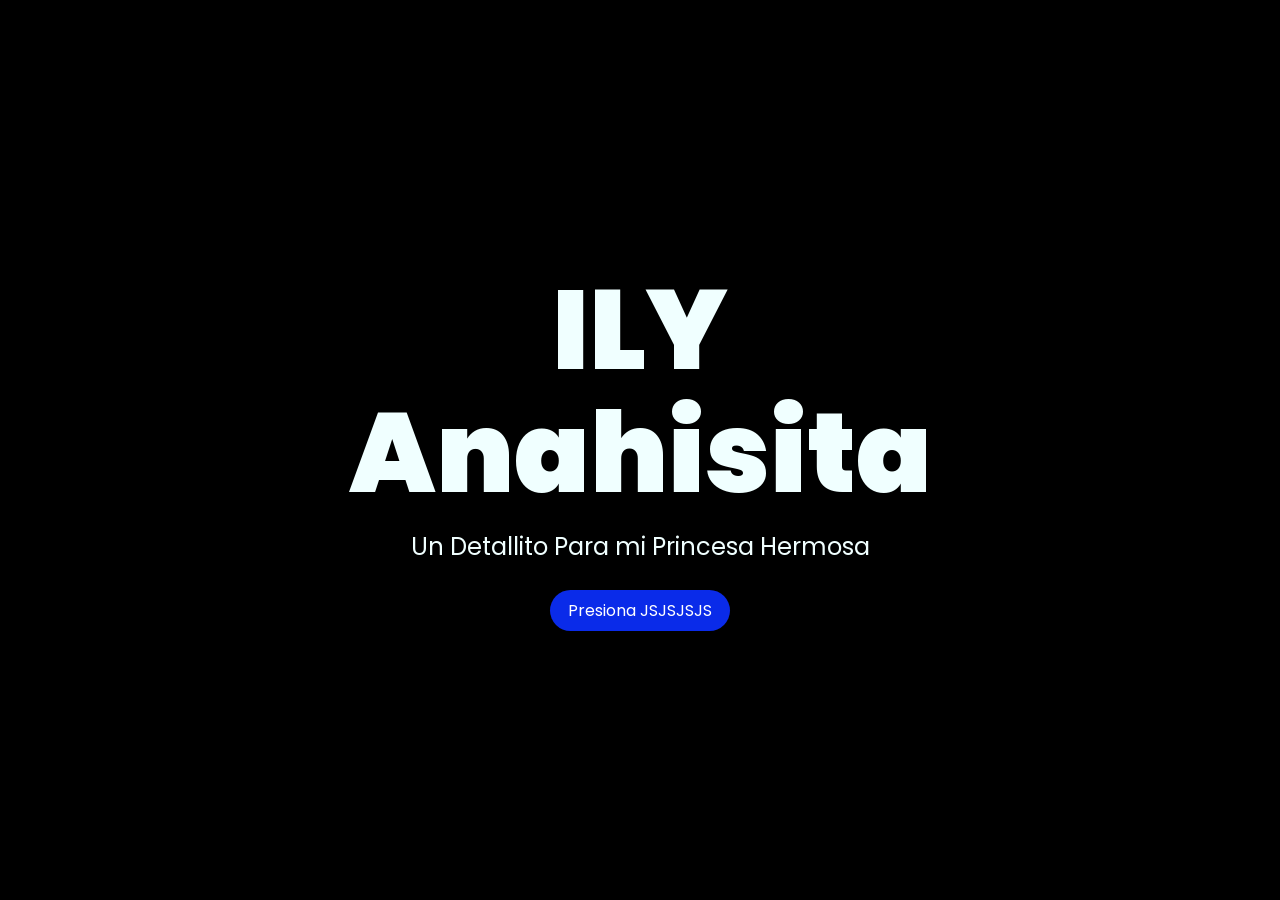
<file: index.html>
<!DOCTYPE html>
<html lang="es">

<head>
    <meta charset="UTF-8">
    <meta http-equiv="X-UA-Compatible" content="IE=edge">
    <meta name="viewport" content="width=device-width, initial-scale=1.0">
    <link rel="stylesheet" href="css/style.css">
    <link rel="icon" href="img/flowers.png" type="image/x-icon">
    <title>Un detalle</title>
</head>

<body>
    <div class="greetings">
        <div class="ily">
            <span>I</span>
            <span>L</span>
            <span>Y</span>
        </div>
        <div class="name">
            <span>A</span>
            <span>n</span>
            <span>a</span>
            <span>h</span>
            <span>i</span>
            <span>s</span>
            <span>i</span>
            <span>t</span>
            <span>a</span>
        </div>
    </div>
    <div class="description">
        <span>Un Detallito Para mi Princesa Hermosa</span>
    </div>
    <div class="button">
        <button class="botones">
            <a href="flower.html" style="color: #fff;">Presiona JSJSJSJS</a>
        </button>
    </div>

</body>

</html>
</file>
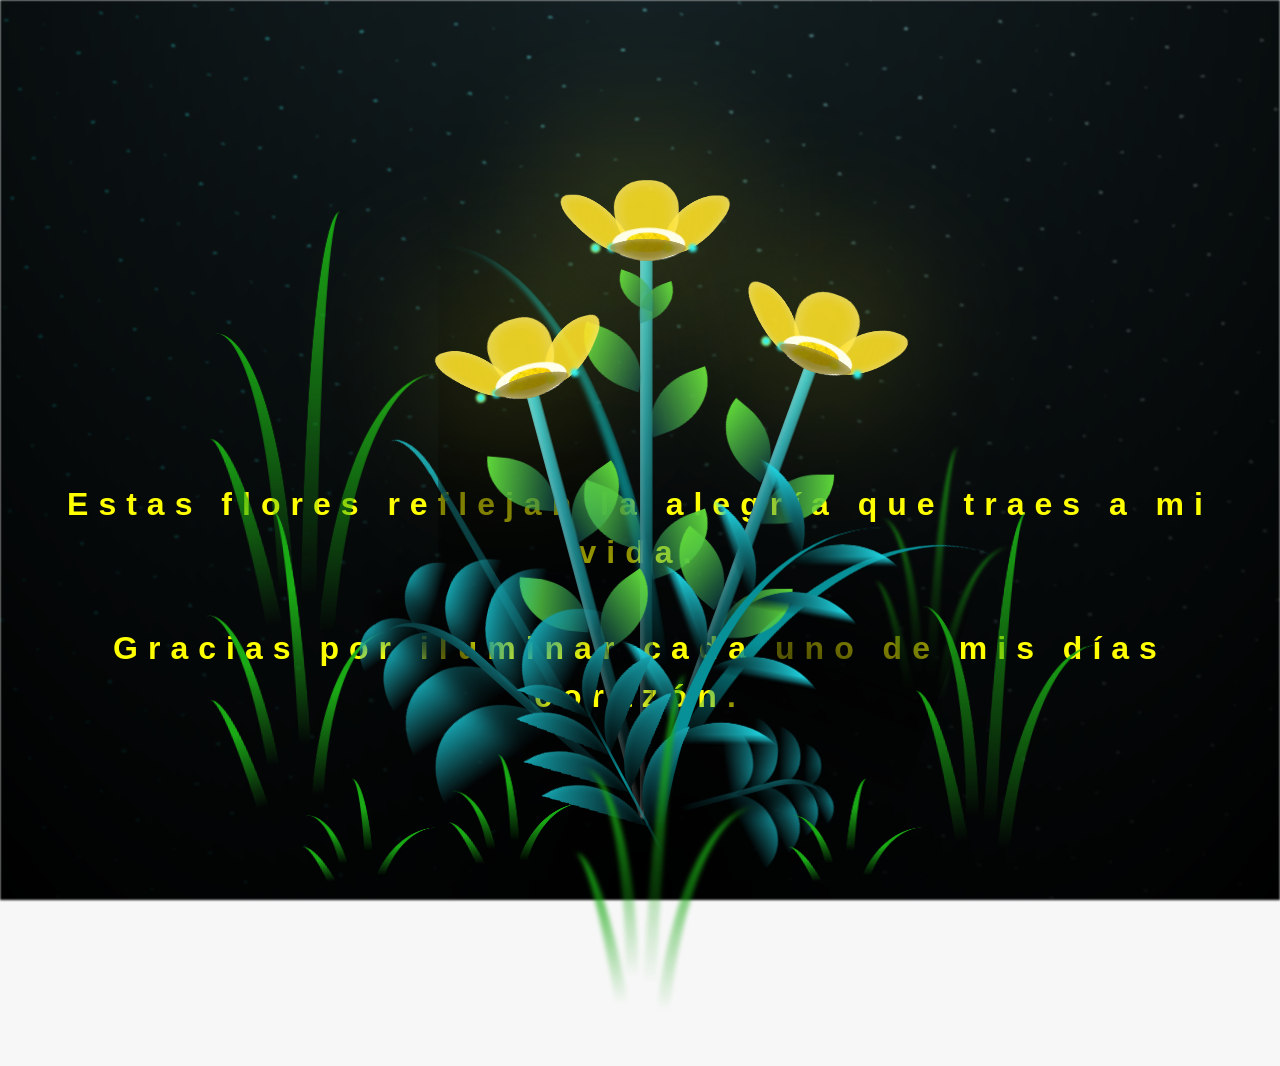
<file: flower.html>
<!DOCTYPE html>
<html lang="es">
  <head>
    <meta charset="UTF-8" />
    <meta http-equiv="X-UA-Compatible" content="IE=edge" />
    <meta name="viewport" content="width=device-width, initial-scale=1.0" />
    <link rel="stylesheet" href="css/main.css" />
    <link rel="icon" href="img/flowers.png" type="image/x-icon" />
    <title>Flower</title>
  </head>
  <body class="container">
    <audio src="sound/ChristianBasso&HaienQiu-Flowers.mp3" autoplay></audio>
    <div id="lyrics">
     
    </div>
    <h1 class="titulo">Estas flores reflejan la alegría que traes a mi vida. <br> <br>
      Gracias por iluminar cada uno de mis días corazón. </h1>
  
    <div class="night"></div>
    <div class="flowers">
      <div class="flower flower--1">
        <div class="flower__leafs flower__leafs--1">
          <div class="flower__leaf flower__leaf--1"></div>
          <div class="flower__leaf flower__leaf--2"></div>
          <div class="flower__leaf flower__leaf--3"></div>
          <div class="flower__leaf flower__leaf--4"></div>
          <div class="flower__white-circle"></div>

          <div class="flower__light flower__light--1"></div>
          <div class="flower__light flower__light--2"></div>
          <div class="flower__light flower__light--3"></div>
          <div class="flower__light flower__light--4"></div>
          <div class="flower__light flower__light--5"></div>
          <div class="flower__light flower__light--6"></div>
          <div class="flower__light flower__light--7"></div>
          <div class="flower__light flower__light--8"></div>
        </div>
        <div class="flower__line">
          <div class="flower__line__leaf flower__line__leaf--1"></div>
          <div class="flower__line__leaf flower__line__leaf--2"></div>
          <div class="flower__line__leaf flower__line__leaf--3"></div>
          <div class="flower__line__leaf flower__line__leaf--4"></div>
          <div class="flower__line__leaf flower__line__leaf--5"></div>
          <div class="flower__line__leaf flower__line__leaf--6"></div>
        </div>
      </div>

      <div class="flower flower--2">
        <div class="flower__leafs flower__leafs--2">
          <div class="flower__leaf flower__leaf--1"></div>
          <div class="flower__leaf flower__leaf--2"></div>
          <div class="flower__leaf flower__leaf--3"></div>
          <div class="flower__leaf flower__leaf--4"></div>
          <div class="flower__white-circle"></div>

          <div class="flower__light flower__light--1"></div>
          <div class="flower__light flower__light--2"></div>
          <div class="flower__light flower__light--3"></div>
          <div class="flower__light flower__light--4"></div>
          <div class="flower__light flower__light--5"></div>
          <div class="flower__light flower__light--6"></div>
          <div class="flower__light flower__light--7"></div>
          <div class="flower__light flower__light--8"></div>
        </div>
        <div class="flower__line">
          <div class="flower__line__leaf flower__line__leaf--1"></div>
          <div class="flower__line__leaf flower__line__leaf--2"></div>
          <div class="flower__line__leaf flower__line__leaf--3"></div>
          <div class="flower__line__leaf flower__line__leaf--4"></div>
        </div>
      </div>

      <div class="flower flower--3">
        <div class="flower__leafs flower__leafs--3">
          <div class="flower__leaf flower__leaf--1"></div>
          <div class="flower__leaf flower__leaf--2"></div>
          <div class="flower__leaf flower__leaf--3"></div>
          <div class="flower__leaf flower__leaf--4"></div>
          <div class="flower__white-circle"></div>

          <div class="flower__light flower__light--1"></div>
          <div class="flower__light flower__light--2"></div>
          <div class="flower__light flower__light--3"></div>
          <div class="flower__light flower__light--4"></div>
          <div class="flower__light flower__light--5"></div>
          <div class="flower__light flower__light--6"></div>
          <div class="flower__light flower__light--7"></div>
          <div class="flower__light flower__light--8"></div>
        </div>
        <div class="flower__line">
          <div class="flower__line__leaf flower__line__leaf--1"></div>
          <div class="flower__line__leaf flower__line__leaf--2"></div>
          <div class="flower__line__leaf flower__line__leaf--3"></div>
          <div class="flower__line__leaf flower__line__leaf--4"></div>
        </div>
      </div>

      <div class="grow-ans" style="--d: 1.2s">
        <div class="flower__g-long">
          <div class="flower__g-long__top"></div>
          <div class="flower__g-long__bottom"></div>
        </div>
      </div>

      <div class="growing-grass">
        <div class="flower__grass flower__grass--1">
          <div class="flower__grass--top"></div>
          <div class="flower__grass--bottom"></div>
          <div class="flower__grass__leaf flower__grass__leaf--1"></div>
          <div class="flower__grass__leaf flower__grass__leaf--2"></div>
          <div class="flower__grass__leaf flower__grass__leaf--3"></div>
          <div class="flower__grass__leaf flower__grass__leaf--4"></div>
          <div class="flower__grass__leaf flower__grass__leaf--5"></div>
          <div class="flower__grass__leaf flower__grass__leaf--6"></div>
          <div class="flower__grass__leaf flower__grass__leaf--7"></div>
          <div class="flower__grass__leaf flower__grass__leaf--8"></div>
          <div class="flower__grass__overlay"></div>
        </div>
      </div>

      <div class="growing-grass">
        <div class="flower__grass flower__grass--2">
          <div class="flower__grass--top"></div>
          <div class="flower__grass--bottom"></div>
          <div class="flower__grass__leaf flower__grass__leaf--1"></div>
          <div class="flower__grass__leaf flower__grass__leaf--2"></div>
          <div class="flower__grass__leaf flower__grass__leaf--3"></div>
          <div class="flower__grass__leaf flower__grass__leaf--4"></div>
          <div class="flower__grass__leaf flower__grass__leaf--5"></div>
          <div class="flower__grass__leaf flower__grass__leaf--6"></div>
          <div class="flower__grass__leaf flower__grass__leaf--7"></div>
          <div class="flower__grass__leaf flower__grass__leaf--8"></div>
          <div class="flower__grass__overlay"></div>
        </div>
      </div>

      <div class="grow-ans" style="--d: 2.4s">
        <div class="flower__g-right flower__g-right--1">
          <div class="leaf"></div>
        </div>
      </div>

      <div class="grow-ans" style="--d: 2.8s">
        <div class="flower__g-right flower__g-right--2">
          <div class="leaf"></div>
        </div>
      </div>

      <div class="grow-ans" style="--d: 2.8s">
        <div class="flower__g-front">
          <div
            class="flower__g-front__leaf-wrapper flower__g-front__leaf-wrapper--1"
          >
            <div class="flower__g-front__leaf"></div>
          </div>
          <div
            class="flower__g-front__leaf-wrapper flower__g-front__leaf-wrapper--2"
          >
            <div class="flower__g-front__leaf"></div>
          </div>
          <div
            class="flower__g-front__leaf-wrapper flower__g-front__leaf-wrapper--3"
          >
            <div class="flower__g-front__leaf"></div>
          </div>
          <div
            class="flower__g-front__leaf-wrapper flower__g-front__leaf-wrapper--4"
          >
            <div class="flower__g-front__leaf"></div>
          </div>
          <div
            class="flower__g-front__leaf-wrapper flower__g-front__leaf-wrapper--5"
          >
            <div class="flower__g-front__leaf"></div>
          </div>
          <div
            class="flower__g-front__leaf-wrapper flower__g-front__leaf-wrapper--6"
          >
            <div class="flower__g-front__leaf"></div>
          </div>
          <div
            class="flower__g-front__leaf-wrapper flower__g-front__leaf-wrapper--7"
          >
            <div class="flower__g-front__leaf"></div>
          </div>
          <div
            class="flower__g-front__leaf-wrapper flower__g-front__leaf-wrapper--8"
          >
            <div class="flower__g-front__leaf"></div>
          </div>
          <div class="flower__g-front__line"></div>
        </div>
      </div>

      <div class="grow-ans" style="--d: 3.2s">
        <div class="flower__g-fr">
          <div class="leaf"></div>
          <div class="flower__g-fr__leaf flower__g-fr__leaf--1"></div>
          <div class="flower__g-fr__leaf flower__g-fr__leaf--2"></div>
          <div class="flower__g-fr__leaf flower__g-fr__leaf--3"></div>
          <div class="flower__g-fr__leaf flower__g-fr__leaf--4"></div>
          <div class="flower__g-fr__leaf flower__g-fr__leaf--5"></div>
          <div class="flower__g-fr__leaf flower__g-fr__leaf--6"></div>
          <div class="flower__g-fr__leaf flower__g-fr__leaf--7"></div>
          <div class="flower__g-fr__leaf flower__g-fr__leaf--8"></div>
        </div>
      </div>

      <div class="long-g long-g--0">
        <div class="grow-ans" style="--d: 3s">
          <div class="leaf leaf--0"></div>
        </div>
        <div class="grow-ans" style="--d: 2.2s">
          <div class="leaf leaf--1"></div>
        </div>
        <div class="grow-ans" style="--d: 3.4s">
          <div class="leaf leaf--2"></div>
        </div>
        <div class="grow-ans" style="--d: 3.6s">
          <div class="leaf leaf--3"></div>
        </div>
      </div>

      <div class="long-g long-g--1">
        <div class="grow-ans" style="--d: 3.6s">
          <div class="leaf leaf--0"></div>
        </div>
        <div class="grow-ans" style="--d: 3.8s">
          <div class="leaf leaf--1"></div>
        </div>
        <div class="grow-ans" style="--d: 4s">
          <div class="leaf leaf--2"></div>
        </div>
        <div class="grow-ans" style="--d: 4.2s">
          <div class="leaf leaf--3"></div>
        </div>
      </div>

      <div class="long-g long-g--2">
        <div class="grow-ans" style="--d: 4s">
          <div class="leaf leaf--0"></div>
        </div>
        <div class="grow-ans" style="--d: 4.2s">
          <div class="leaf leaf--1"></div>
        </div>
        <div class="grow-ans" style="--d: 4.4s">
          <div class="leaf leaf--2"></div>
        </div>
        <div class="grow-ans" style="--d: 4.6s">
          <div class="leaf leaf--3"></div>
        </div>
      </div>

      <div class="long-g long-g--3">
        <div class="grow-ans" style="--d: 4s">
          <div class="leaf leaf--0"></div>
        </div>
        <div class="grow-ans" style="--d: 4.2s">
          <div class="leaf leaf--1"></div>
        </div>
        <div class="grow-ans" style="--d: 3s">
          <div class="leaf leaf--2"></div>
        </div>
        <div class="grow-ans" style="--d: 3.6s">
          <div class="leaf leaf--3"></div>
        </div>
      </div>

      <div class="long-g long-g--4">
        <div class="grow-ans" style="--d: 4s">
          <div class="leaf leaf--0"></div>
        </div>
        <div class="grow-ans" style="--d: 4.2s">
          <div class="leaf leaf--1"></div>
        </div>
        <div class="grow-ans" style="--d: 3s">
          <div class="leaf leaf--2"></div>
        </div>
        <div class="grow-ans" style="--d: 3.6s">
          <div class="leaf leaf--3"></div>
        </div>
      </div>

      <div class="long-g long-g--5">
        <div class="grow-ans" style="--d: 4s">
          <div class="leaf leaf--0"></div>
        </div>
        <div class="grow-ans" style="--d: 4.2s">
          <div class="leaf leaf--1"></div>
        </div>
        <div class="grow-ans" style="--d: 3s">
          <div class="leaf leaf--2"></div>
        </div>
        <div class="grow-ans" style="--d: 3.6s">
          <div class="leaf leaf--3"></div>
        </div>
      </div>

      <div class="long-g long-g--6">
        <div class="grow-ans" style="--d: 4.2s">
          <div class="leaf leaf--0"></div>
        </div>
        <div class="grow-ans" style="--d: 4.4s">
          <div class="leaf leaf--1"></div>
        </div>
        <div class="grow-ans" style="--d: 4.6s">
          <div class="leaf leaf--2"></div>
        </div>
        <div class="grow-ans" style="--d: 4.8s">
          <div class="leaf leaf--3"></div>
        </div>
      </div>

      <div class="long-g long-g--7">
        <div class="grow-ans" style="--d: 3s">
          <div class="leaf leaf--0"></div>
        </div>
        <div class="grow-ans" style="--d: 3.2s">
          <div class="leaf leaf--1"></div>
        </div>
        <div class="grow-ans" style="--d: 3.5s">
          <div class="leaf leaf--2"></div>
        </div>
        <div class="grow-ans" style="--d: 3.6s">
          <div class="leaf leaf--3"></div>
        </div>
      </div>
    </div>
    <script src="anim.js"></script>
    <script src="main.js"></script>
  </body>
</html>
</file>
<file: css/style.css>
@import url('https://fonts.googleapis.com/css2?family=Poppins:ital,wght@0,500;1,900&display=swap');

*{
    font-family: 'Poppins',cursive;
    margin: 0;
    padding: 0;
    box-sizing: border-box;
}

body{
    color: azure;
    width: 100%;
    min-height: 100vh;
    min-height: 100dvh;
    display: flex;
    flex-direction: column;
    align-items: center;
    justify-content: center;
    background-color: black;
    text-align: center;
    padding: 20px;
}

.botones{
    padding: 9px;
    border-radius: 80px;
    background-color: transparent;
    border: none;
}

.botones a{
    background-color: #0a2be9;
    padding: 9px 18px;
    border-radius: 80px;
    -webkit-border-radius: 80px;
    -moz-border-radius: 80px;
    -ms-border-radius: 80px;
    -o-border-radius: 80px;
}

.botones a:focus{
    background-color: rgb(50, 194, 194);
}

.greetings{
    font-size: 7rem;
    font-weight: 900;
    display: flex;
    flex-direction: column;
    align-items: center;
    line-height: 1.1;
    margin-bottom: 15px;
}

.greetings .ily,
.greetings .name {
    display: flex;
    justify-content: center;
}

.greetings span{
    animation: glow 2.5s ease-in-out infinite;
}

@keyframes glow{
    0%, 100%{
        color: #fff;
        text-shadow: 0 0 12px #39c6d6, 0 0 50px #39c6d6, 0 0 100px #39c6d6;
    }
    10%, 90%{
        color: #111;
        text-shadow: none;
    }
}


.greetings .ily span:nth-child(1){ animation-delay: 0s; }
.greetings .ily span:nth-child(2){ animation-delay: 0.2s; }
.greetings .ily span:nth-child(3){ animation-delay: 0.4s; }

.greetings .name span:nth-child(1){ animation-delay: 0.6s; }
.greetings .name span:nth-child(2){ animation-delay: 0.8s; }
.greetings .name span:nth-child(3){ animation-delay: 1.0s; }
.greetings .name span:nth-child(4){ animation-delay: 1.2s; }
.greetings .name span:nth-child(5){ animation-delay: 1.4s; }
.greetings .name span:nth-child(6){ animation-delay: 1.6s; }
.greetings .name span:nth-child(7){ animation-delay: 1.8s; }
.greetings .name span:nth-child(8){ animation-delay: 2.0s; }
.greetings .name span:nth-child(9){ animation-delay: 2.2s; }

.description{
    font-size: 1.5rem;
    margin-bottom: 25px;
    max-width: 90%;
}

.button a{
    text-decoration: none;
    font-size: 1rem;
    color: #fff;
}

@media screen and (max-width: 574px){
    .greetings{
        font-size: 3.8rem;
        font-weight: 800;
    }
    
    .description{
        font-size: 1.3rem;
        line-height: 1.4;
    }
    
    .button a{
        font-size: 1rem;
    }
}
</file>
<file: css/main.css>
*,
*::after,
*::before {
  padding: 0;
  margin: 0;
  box-sizing: border-box;
}

:root {
  --dark-color: #000;
}

body {
  display: flex;
  align-items: flex-end;
  justify-content: center;
  min-height: 100vh;
  background-color: var(--dark-color);
  overflow: hidden;
  perspective: 1000px;
}

#lyrics {
  font-size: 28px;
  font-family: "Franklin Gothic Medium", "Arial Narrow", Arial, sans-serif;
  color: white;
  position: absolute;
  margin-bottom: 20%;
  z-index: 1;
  font-weight: bold;
  letter-spacing: 4px;
}
@media only screen and (max-width: 600px) {
  /* Estilos específicos para dispositivos con un ancho máximo de 600px */
  #lyrics {
      font-size: 14px; /* Reduce el tamaño del texto para dispositivos más pequeños */
      margin-bottom: 530px;
      letter-spacing: 3px;
  }

}
.titulo {
  margin-bottom: 180px;
  font-family: "Arial Narrow", Arial, sans-serif;
  color: yellow;
  position: absolute;
  font-weight: bold;
  letter-spacing: 10px;
  opacity: 0;
  animation: fadeIn 3s ease-in-out forwards;
  text-align: center;
}
@keyframes fadeIn {
  from {
    opacity: 0;
  }
  to {
    opacity: 1;
  }
}

.night {
  z-index: -1;
  position: absolute;
  left: 50%;
  top: 0;
  transform: translateX(-50%);
  width: 100%;
  height: 100%;
  filter: blur(0.1vmin);
  background-image: radial-gradient(
      ellipse at top,
      transparent 0%,
      var(--dark-color)
    ),
    radial-gradient(
      ellipse at bottom,
      var(--dark-color),
      rgba(145, 233, 255, 0.2)
    ),
    repeating-linear-gradient(
      220deg,
      rgb(0, 0, 0) 0px,
      rgb(0, 0, 0) 19px,
      transparent 19px,
      transparent 22px
    ),
    repeating-linear-gradient(
      189deg,
      rgb(0, 0, 0) 0px,
      rgb(0, 0, 0) 19px,
      transparent 19px,
      transparent 22px
    ),
    repeating-linear-gradient(
      148deg,
      rgb(0, 0, 0) 0px,
      rgb(0, 0, 0) 19px,
      transparent 19px,
      transparent 22px
    ),
    linear-gradient(90deg, rgb(0, 255, 250), rgb(240, 240, 240));
}

.flowers {
  position: relative;
  transform: scale(0.9);
  /*margin-bottom: 100px;
  */
}

@media only screen and (max-width: 600px) {
  /* Estilos específicos para dispositivos con un ancho máximo de 600px */
.flowers {
      font-size: 14px;
      margin-bottom: 35%;
      letter-spacing: 3px;
      transform: scale(1.0);
}

}

.flower {
  position: absolute;
  bottom: 10vmin;
  transform-origin: bottom center;
  z-index: 10;
  --fl-speed: 0.8s;
}
.flower--1 {
  -webkit-animation: moving-flower-1 4s linear infinite;
  animation: moving-flower-1 4s linear infinite;
}
.flower--1 .flower__line {
  height: 70vmin;
  -webkit-animation-delay: 0.3s;
  animation-delay: 0.3s;
}
.flower--1 .flower__line__leaf--1 {
  -webkit-animation: blooming-leaf-right var(--fl-speed) 1.6s backwards;
  animation: blooming-leaf-right var(--fl-speed) 1.6s backwards;
}
.flower--1 .flower__line__leaf--2 {
  -webkit-animation: blooming-leaf-right var(--fl-speed) 1.4s backwards;
  animation: blooming-leaf-right var(--fl-speed) 1.4s backwards;
}
.flower--1 .flower__line__leaf--3 {
  -webkit-animation: blooming-leaf-left var(--fl-speed) 1.2s backwards;
  animation: blooming-leaf-left var(--fl-speed) 1.2s backwards;
}
.flower--1 .flower__line__leaf--4 {
  -webkit-animation: blooming-leaf-left var(--fl-speed) 1s backwards;
  animation: blooming-leaf-left var(--fl-speed) 1s backwards;
}
.flower--1 .flower__line__leaf--5 {
  -webkit-animation: blooming-leaf-right var(--fl-speed) 1.8s backwards;
  animation: blooming-leaf-right var(--fl-speed) 1.8s backwards;
}
.flower--1 .flower__line__leaf--6 {
  -webkit-animation: blooming-leaf-left var(--fl-speed) 2s backwards;
  animation: blooming-leaf-left var(--fl-speed) 2s backwards;
}
.flower--2 {
  left: 50%;
  transform: rotate(20deg);
  -webkit-animation: moving-flower-2 4s linear infinite;
  animation: moving-flower-2 4s linear infinite;
}
.flower--2 .flower__line {
  height: 60vmin;
  -webkit-animation-delay: 0.6s;
  animation-delay: 0.6s;
}
.flower--2 .flower__line__leaf--1 {
  -webkit-animation: blooming-leaf-right var(--fl-speed) 1.9s backwards;
  animation: blooming-leaf-right var(--fl-speed) 1.9s backwards;
}
.flower--2 .flower__line__leaf--2 {
  -webkit-animation: blooming-leaf-right var(--fl-speed) 1.7s backwards;
  animation: blooming-leaf-right var(--fl-speed) 1.7s backwards;
}
.flower--2 .flower__line__leaf--3 {
  -webkit-animation: blooming-leaf-left var(--fl-speed) 1.5s backwards;
  animation: blooming-leaf-left var(--fl-speed) 1.5s backwards;
}
.flower--2 .flower__line__leaf--4 {
  -webkit-animation: blooming-leaf-left var(--fl-speed) 1.3s backwards;
  animation: blooming-leaf-left var(--fl-speed) 1.3s backwards;
}
.flower--3 {
  left: 50%;
  transform: rotate(-15deg);
  -webkit-animation: moving-flower-3 4s linear infinite;
  animation: moving-flower-3 4s linear infinite;
}
.flower--3 .flower__line {
  -webkit-animation-delay: 0.9s;
  animation-delay: 0.9s;
}
.flower--3 .flower__line__leaf--1 {
  -webkit-animation: blooming-leaf-right var(--fl-speed) 2.5s backwards;
  animation: blooming-leaf-right var(--fl-speed) 2.5s backwards;
}
.flower--3 .flower__line__leaf--2 {
  -webkit-animation: blooming-leaf-right var(--fl-speed) 2.3s backwards;
  animation: blooming-leaf-right var(--fl-speed) 2.3s backwards;
}
.flower--3 .flower__line__leaf--3 {
  -webkit-animation: blooming-leaf-left var(--fl-speed) 2.1s backwards;
  animation: blooming-leaf-left var(--fl-speed) 2.1s backwards;
}
.flower--3 .flower__line__leaf--4 {
  -webkit-animation: blooming-leaf-left var(--fl-speed) 1.9s backwards;
  animation: blooming-leaf-left var(--fl-speed) 1.9s backwards;
}
.flower__leafs {
  position: relative;
  -webkit-animation: blooming-flower 2s backwards;
  animation: blooming-flower 2s backwards;
}
.flower__leafs--1 {
  -webkit-animation-delay: 1.1s;
  animation-delay: 1.1s;
}
.flower__leafs--2 {
  -webkit-animation-delay: 1.4s;
  animation-delay: 1.4s;
}
.flower__leafs--3 {
  -webkit-animation-delay: 1.7s;
  animation-delay: 1.7s;
}
.flower__leafs::after {
  content: "";
  position: absolute;
  left: 0;
  top: 0;
  transform: translate(-50%, -100%);
  width: 8vmin;
  height: 8vmin;
  background-color: #f9fd25;
  /* background-color: #fd2525; */
  filter: blur(10vmin);
}
.flower__leaf {
  position: absolute;
  bottom: 0;
  left: 50%;
  width: 8vmin;
  height: 11vmin;
  border-radius: 51% 49% 47% 53%/44% 45% 55% 69%;
  background-color: #253bfd;
  background-color: #fddd25;
  transform-origin: bottom center;
  opacity: 0.9;
  box-shadow: inset 0 0 2vmin rgba(255, 255, 255, 0.5);
}
.flower__leaf--1 {
  transform: translate(-10%, 1%) rotateY(40deg) rotateX(-50deg);
}
.flower__leaf--2 {
  transform: translate(-50%, -4%) rotateX(40deg);
}
.flower__leaf--3 {
  transform: translate(-90%, 0%) rotateY(45deg) rotateX(50deg);
}
.flower__leaf--4 {
  width: 8vmin;
  height: 8vmin;
  transform-origin: bottom left;
  border-radius: 4vmin 10vmin 4vmin 4vmin;
  transform: translate(0%, 18%) rotateX(70deg) rotate(-43deg);
  background-color: #7c6901;
  z-index: 1;
  opacity: 0.8;
}
.flower__white-circle {
  position: absolute;
  left: -3.5vmin;
  top: -3vmin;
  width: 9vmin;
  height: 4vmin;
  border-radius: 50%;
  background-color: #fff;
}
.flower__white-circle::after {
  content: "";
  position: absolute;
  left: 50%;
  top: 45%;
  transform: translate(-50%, -50%);
  width: 60%;
  height: 60%;
  border-radius: inherit;
  background-image: repeating-linear-gradient(
      135deg,
      rgba(0, 0, 0, 0.03) 0px,
      rgba(0, 0, 0, 0.03) 1px,
      transparent 1px,
      transparent 12px
    ),
    repeating-linear-gradient(
      45deg,
      rgba(0, 0, 0, 0.03) 0px,
      rgba(0, 0, 0, 0.03) 1px,
      transparent 1px,
      transparent 12px
    ),
    repeating-linear-gradient(
      67.5deg,
      rgba(0, 0, 0, 0.03) 0px,
      rgba(0, 0, 0, 0.03) 1px,
      transparent 1px,
      transparent 12px
    ),
    repeating-linear-gradient(
      135deg,
      rgba(0, 0, 0, 0.03) 0px,
      rgba(0, 0, 0, 0.03) 1px,
      transparent 1px,
      transparent 12px
    ),
    repeating-linear-gradient(
      45deg,
      rgba(0, 0, 0, 0.03) 0px,
      rgba(0, 0, 0, 0.03) 1px,
      transparent 1px,
      transparent 12px
    ),
    repeating-linear-gradient(
      112.5deg,
      rgba(0, 0, 0, 0.03) 0px,
      rgba(0, 0, 0, 0.03) 1px,
      transparent 1px,
      transparent 12px
    ),
    repeating-linear-gradient(
      112.5deg,
      rgba(0, 0, 0, 0.03) 0px,
      rgba(0, 0, 0, 0.03) 1px,
      transparent 1px,
      transparent 12px
    ),
    repeating-linear-gradient(
      45deg,
      rgba(0, 0, 0, 0.03) 0px,
      rgba(0, 0, 0, 0.03) 1px,
      transparent 1px,
      transparent 12px
    ),
    repeating-linear-gradient(
      22.5deg,
      rgba(0, 0, 0, 0.03) 0px,
      rgba(0, 0, 0, 0.03) 1px,
      transparent 1px,
      transparent 12px
    ),
    repeating-linear-gradient(
      45deg,
      rgba(0, 0, 0, 0.03) 0px,
      rgba(0, 0, 0, 0.03) 1px,
      transparent 1px,
      transparent 12px
    ),
    repeating-linear-gradient(
      22.5deg,
      rgba(0, 0, 0, 0.03) 0px,
      rgba(0, 0, 0, 0.03) 1px,
      transparent 1px,
      transparent 12px
    ),
    repeating-linear-gradient(
      135deg,
      rgba(0, 0, 0, 0.03) 0px,
      rgba(0, 0, 0, 0.03) 1px,
      transparent 1px,
      transparent 12px
    ),
    repeating-linear-gradient(
      157.5deg,
      rgba(0, 0, 0, 0.03) 0px,
      rgba(0, 0, 0, 0.03) 1px,
      transparent 1px,
      transparent 12px
    ),
    repeating-linear-gradient(
      67.5deg,
      rgba(0, 0, 0, 0.03) 0px,
      rgba(0, 0, 0, 0.03) 1px,
      transparent 1px,
      transparent 12px
    ),
    repeating-linear-gradient(
      67.5deg,
      rgba(0, 0, 0, 0.03) 0px,
      rgba(0, 0, 0, 0.03) 1px,
      transparent 1px,
      transparent 12px
    ),
    linear-gradient(90deg, rgb(255, 235, 18), rgb(255, 206, 0));
}
.flower__line {
  height: 55vmin;
  width: 1.5vmin;
  background-image: linear-gradient(
      to left,
      rgba(0, 0, 0, 0.2),
      transparent,
      rgba(255, 255, 255, 0.2)
    ),
    linear-gradient(to top, transparent 10%, #14757a, #39c6d6);
  box-shadow: inset 0 0 2px rgba(0, 0, 0, 0.5);
  -webkit-animation: grow-flower-tree 4s backwards;
  animation: grow-flower-tree 4s backwards;
}
.flower__line__leaf {
  --w: 7vmin;
  --h: calc(var(--w) + 2vmin);
  position: absolute;
  top: 20%;
  left: 90%;
  width: var(--w);
  height: var(--h);
  border-top-right-radius: var(--h);
  border-bottom-left-radius: var(--h);
  background-image: linear-gradient(to top, rgba(20, 117, 122, 0.4), #5ed639);
}
.flower__line__leaf--1 {
  transform: rotate(70deg) rotateY(30deg);
}
.flower__line__leaf--2 {
  top: 45%;
  transform: rotate(70deg) rotateY(30deg);
}
.flower__line__leaf--3,
.flower__line__leaf--4,
.flower__line__leaf--6 {
  border-top-right-radius: 0;
  border-bottom-left-radius: 0;
  border-top-left-radius: var(--h);
  border-bottom-right-radius: var(--h);
  left: -460%;
  top: 12%;
  transform: rotate(-70deg) rotateY(30deg);
}
.flower__line__leaf--4 {
  top: 40%;
}
.flower__line__leaf--5 {
  top: 0;
  transform-origin: left;
  transform: rotate(70deg) rotateY(30deg) scale(0.6);
}
.flower__line__leaf--6 {
  top: -2%;
  left: -450%;
  transform-origin: right;
  transform: rotate(-70deg) rotateY(30deg) scale(0.6);
}
.flower__light {
  position: absolute;
  bottom: 0vmin;
  width: 1vmin;
  height: 1vmin;
  background-color: rgb(255, 251, 0);
  border-radius: 50%;
  filter: blur(0.2vmin);
  -webkit-animation: light-ans 4s linear infinite backwards;
  animation: light-ans 4s linear infinite backwards;
}
.flower__light:nth-child(odd) {
  background-color: #23f0ff;
}
.flower__light--1 {
  left: -2vmin;
  -webkit-animation-delay: 1s;
  animation-delay: 1s;
}
.flower__light--2 {
  left: 3vmin;
  -webkit-animation-delay: 0.5s;
  animation-delay: 0.5s;
}
.flower__light--3 {
  left: -6vmin;
  -webkit-animation-delay: 0.3s;
  animation-delay: 0.3s;
}
.flower__light--4 {
  left: 6vmin;
  -webkit-animation-delay: 0.9s;
  animation-delay: 0.9s;
}
.flower__light--5 {
  left: -1vmin;
  -webkit-animation-delay: 1.5s;
  animation-delay: 1.5s;
}
.flower__light--6 {
  left: -4vmin;
  -webkit-animation-delay: 3s;
  animation-delay: 3s;
}
.flower__light--7 {
  left: 3vmin;
  -webkit-animation-delay: 2s;
  animation-delay: 2s;
}
.flower__light--8 {
  left: -6vmin;
  -webkit-animation-delay: 3.5s;
  animation-delay: 3.5s;
}
.flower__grass {
  --c: #159faa;
  --line-w: 1.5vmin;
  position: absolute;
  bottom: 12vmin;
  left: -7vmin;
  display: flex;
  flex-direction: column;
  align-items: flex-end;
  z-index: 20;
  transform-origin: bottom center;
  transform: rotate(-48deg) rotateY(40deg);
}
.flower__grass--1 {
  -webkit-animation: moving-grass 2s linear infinite;
  animation: moving-grass 2s linear infinite;
}
.flower__grass--2 {
  left: 2vmin;
  bottom: 10vmin;
  transform: scale(0.5) rotate(75deg) rotateX(10deg) rotateY(-200deg);
  opacity: 0.8;
  z-index: 0;
  -webkit-animation: moving-grass--2 1.5s linear infinite;
  animation: moving-grass--2 1.5s linear infinite;
}
.flower__grass--top {
  width: 7vmin;
  height: 10vmin;
  border-top-right-radius: 100%;
  border-right: var(--line-w) solid var(--c);
  transform-origin: bottom center;
  transform: rotate(-2deg);
}
.flower__grass--bottom {
  margin-top: -2px;
  width: var(--line-w);
  height: 25vmin;
  background-image: linear-gradient(to top, transparent, var(--c));
}
.flower__grass__leaf {
  --size: 10vmin;
  position: absolute;
  width: calc(var(--size) * 2.1);
  height: var(--size);
  border-top-left-radius: var(--size);
  border-top-right-radius: var(--size);
  background-image: linear-gradient(
    to top,
    transparent,
    transparent 30%,
    var(--c)
  );
  z-index: 100;
}
.flower__grass__leaf--1 {
  top: -6%;
  left: 30%;
  --size: 6vmin;
  transform: rotate(-20deg);
  -webkit-animation: growing-grass-ans--1 2s 2.6s backwards;
  animation: growing-grass-ans--1 2s 2.6s backwards;
}
@-webkit-keyframes growing-grass-ans--1 {
  0% {
    transform-origin: bottom left;
    transform: rotate(-20deg) scale(0);
  }
}
@keyframes growing-grass-ans--1 {
  0% {
    transform-origin: bottom left;
    transform: rotate(-20deg) scale(0);
  }
}
.flower__grass__leaf--2 {
  top: -5%;
  left: -110%;
  --size: 6vmin;
  transform: rotate(10deg);
  -webkit-animation: growing-grass-ans--2 2s 2.4s linear backwards;
  animation: growing-grass-ans--2 2s 2.4s linear backwards;
}
@-webkit-keyframes growing-grass-ans--2 {
  0% {
    transform-origin: bottom right;
    transform: rotate(10deg) scale(0);
  }
}
@keyframes growing-grass-ans--2 {
  0% {
    transform-origin: bottom right;
    transform: rotate(10deg) scale(0);
  }
}
.flower__grass__leaf--3 {
  top: 5%;
  left: 60%;
  --size: 8vmin;
  transform: rotate(-18deg) rotateX(-20deg);
  -webkit-animation: growing-grass-ans--3 2s 2.2s linear backwards;
  animation: growing-grass-ans--3 2s 2.2s linear backwards;
}
@-webkit-keyframes growing-grass-ans--3 {
  0% {
    transform-origin: bottom left;
    transform: rotate(-18deg) rotateX(-20deg) scale(0);
  }
}
@keyframes growing-grass-ans--3 {
  0% {
    transform-origin: bottom left;
    transform: rotate(-18deg) rotateX(-20deg) scale(0);
  }
}
.flower__grass__leaf--4 {
  top: 6%;
  left: -135%;
  --size: 8vmin;
  transform: rotate(2deg);
  -webkit-animation: growing-grass-ans--4 2s 2s linear backwards;
  animation: growing-grass-ans--4 2s 2s linear backwards;
}
@-webkit-keyframes growing-grass-ans--4 {
  0% {
    transform-origin: bottom right;
    transform: rotate(2deg) scale(0);
  }
}
@keyframes growing-grass-ans--4 {
  0% {
    transform-origin: bottom right;
    transform: rotate(2deg) scale(0);
  }
}
.flower__grass__leaf--5 {
  top: 20%;
  left: 60%;
  --size: 10vmin;
  transform: rotate(-24deg) rotateX(-20deg);
  -webkit-animation: growing-grass-ans--5 2s 1.8s linear backwards;
  animation: growing-grass-ans--5 2s 1.8s linear backwards;
}
@-webkit-keyframes growing-grass-ans--5 {
  0% {
    transform-origin: bottom left;
    transform: rotate(-24deg) rotateX(-20deg) scale(0);
  }
}
@keyframes growing-grass-ans--5 {
  0% {
    transform-origin: bottom left;
    transform: rotate(-24deg) rotateX(-20deg) scale(0);
  }
}
.flower__grass__leaf--6 {
  top: 22%;
  left: -180%;
  --size: 10vmin;
  transform: rotate(10deg);
  -webkit-animation: growing-grass-ans--6 2s 1.6s linear backwards;
  animation: growing-grass-ans--6 2s 1.6s linear backwards;
}
@-webkit-keyframes growing-grass-ans--6 {
  0% {
    transform-origin: bottom right;
    transform: rotate(10deg) scale(0);
  }
}
@keyframes growing-grass-ans--6 {
  0% {
    transform-origin: bottom right;
    transform: rotate(10deg) scale(0);
  }
}
.flower__grass__leaf--7 {
  top: 39%;
  left: 70%;
  --size: 10vmin;
  transform: rotate(-10deg);
  -webkit-animation: growing-grass-ans--7 2s 1.4s linear backwards;
  animation: growing-grass-ans--7 2s 1.4s linear backwards;
}
@-webkit-keyframes growing-grass-ans--7 {
  0% {
    transform-origin: bottom left;
    transform: rotate(-10deg) scale(0);
  }
}
@keyframes growing-grass-ans--7 {
  0% {
    transform-origin: bottom left;
    transform: rotate(-10deg) scale(0);
  }
}
.flower__grass__leaf--8 {
  top: 40%;
  left: -215%;
  --size: 11vmin;
  transform: rotate(10deg);
  -webkit-animation: growing-grass-ans--8 2s 1.2s linear backwards;
  animation: growing-grass-ans--8 2s 1.2s linear backwards;
}
@-webkit-keyframes growing-grass-ans--8 {
  0% {
    transform-origin: bottom right;
    transform: rotate(10deg) scale(0);
  }
}
@keyframes growing-grass-ans--8 {
  0% {
    transform-origin: bottom right;
    transform: rotate(10deg) scale(0);
  }
}
.flower__grass__overlay {
  position: absolute;
  top: -10%;
  right: 0%;
  width: 100%;
  height: 100%;
  background-color: rgba(0, 0, 0, 0.6);
  filter: blur(1.5vmin);
  z-index: 100;
}
.flower__g-long {
  --w: 2vmin;
  --h: 6vmin;
  --c: #159faa;
  position: absolute;
  bottom: 10vmin;
  left: -3vmin;
  transform-origin: bottom center;
  transform: rotate(-30deg) rotateY(-20deg);
  display: flex;
  flex-direction: column;
  align-items: flex-end;
  -webkit-animation: flower-g-long-ans 3s linear infinite;
  animation: flower-g-long-ans 3s linear infinite;
}
@-webkit-keyframes flower-g-long-ans {
  0%,
  100% {
    transform: rotate(-30deg) rotateY(-20deg);
  }
  50% {
    transform: rotate(-32deg) rotateY(-20deg);
  }
}
@keyframes flower-g-long-ans {
  0%,
  100% {
    transform: rotate(-30deg) rotateY(-20deg);
  }
  50% {
    transform: rotate(-32deg) rotateY(-20deg);
  }
}
.flower__g-long__top {
  top: calc(var(--h) * -1);
  width: calc(var(--w) + 1vmin);
  height: var(--h);
  border-top-right-radius: 100%;
  border-right: 0.7vmin solid var(--c);
  transform: translate(-0.7vmin, 1vmin);
}
.flower__g-long__bottom {
  width: var(--w);
  height: 50vmin;
  transform-origin: bottom center;
  background-image: linear-gradient(to top, transparent 30%, var(--c));
  box-shadow: inset 0 0 2px rgba(0, 0, 0, 0.5);
  -webkit-clip-path: polygon(35% 0, 65% 1%, 100% 100%, 0% 100%);
  clip-path: polygon(35% 0, 65% 1%, 100% 100%, 0% 100%);
}
.flower__g-right {
  position: absolute;
  bottom: 6vmin;
  left: -2vmin;
  transform-origin: bottom left;
  transform: rotate(20deg);
}
.flower__g-right .leaf {
  width: 30vmin;
  height: 50vmin;
  border-top-left-radius: 100%;
  border-left: 2vmin solid #079097;
  background-image: linear-gradient(
    to bottom,
    transparent,
    var(--dark-color) 60%
  );
  -webkit-mask-image: linear-gradient(to top, transparent 30%, #079097 60%);
}
.flower__g-right--1 {
  -webkit-animation: flower-g-right-ans 2.5s linear infinite;
  animation: flower-g-right-ans 2.5s linear infinite;
}
.flower__g-right--2 {
  left: 5vmin;
  transform: rotateY(-180deg);
  -webkit-animation: flower-g-right-ans--2 3s linear infinite;
  animation: flower-g-right-ans--2 3s linear infinite;
}
.flower__g-right--2 .leaf {
  height: 75vmin;
  filter: blur(0.3vmin);
  opacity: 0.8;
}
@-webkit-keyframes flower-g-right-ans {
  0%,
  100% {
    transform: rotate(20deg);
  }
  50% {
    transform: rotate(24deg) rotateX(-20deg);
  }
}
@keyframes flower-g-right-ans {
  0%,
  100% {
    transform: rotate(20deg);
  }
  50% {
    transform: rotate(24deg) rotateX(-20deg);
  }
}
@-webkit-keyframes flower-g-right-ans--2 {
  0%,
  100% {
    transform: rotateY(-180deg) rotate(0deg) rotateX(-20deg);
  }
  50% {
    transform: rotateY(-180deg) rotate(6deg) rotateX(-20deg);
  }
}
@keyframes flower-g-right-ans--2 {
  0%,
  100% {
    transform: rotateY(-180deg) rotate(0deg) rotateX(-20deg);
  }
  50% {
    transform: rotateY(-180deg) rotate(6deg) rotateX(-20deg);
  }
}
.flower__g-front {
  position: absolute;
  bottom: 6vmin;
  left: 2.5vmin;
  z-index: 100;
  transform-origin: bottom center;
  transform: rotate(-28deg) rotateY(30deg) scale(1.04);
  -webkit-animation: flower__g-front-ans 2s linear infinite;
  animation: flower__g-front-ans 2s linear infinite;
}
@-webkit-keyframes flower__g-front-ans {
  0%,
  100% {
    transform: rotate(-28deg) rotateY(30deg) scale(1.04);
  }
  50% {
    transform: rotate(-35deg) rotateY(40deg) scale(1.04);
  }
}
@keyframes flower__g-front-ans {
  0%,
  100% {
    transform: rotate(-28deg) rotateY(30deg) scale(1.04);
  }
  50% {
    transform: rotate(-35deg) rotateY(40deg) scale(1.04);
  }
}
.flower__g-front__line {
  width: 0.3vmin;
  height: 20vmin;
  background-image: linear-gradient(
    to top,
    transparent,
    #079097,
    transparent 100%
  );
  position: relative;
}
.flower__g-front__leaf-wrapper {
  position: absolute;
  top: 0;
  left: 0;
  transform-origin: bottom left;
  transform: rotate(10deg);
}
.flower__g-front__leaf-wrapper:nth-child(even) {
  left: 0vmin;
  transform: rotateY(-180deg) rotate(5deg);
  -webkit-animation: flower__g-front__leaf-left-ans 1s ease-in backwards;
  animation: flower__g-front__leaf-left-ans 1s ease-in backwards;
}
.flower__g-front__leaf-wrapper:nth-child(odd) {
  -webkit-animation: flower__g-front__leaf-ans 1s ease-in backwards;
  animation: flower__g-front__leaf-ans 1s ease-in backwards;
}
.flower__g-front__leaf-wrapper--1 {
  top: -8vmin;
  transform: scale(0.7);
  -webkit-animation: flower__g-front__leaf-ans 1s 5.5s ease-in backwards !important;
  animation: flower__g-front__leaf-ans 1s 5.5s ease-in backwards !important;
}
.flower__g-front__leaf-wrapper--2 {
  top: -8vmin;
  transform: rotateY(-180deg) scale(0.7) !important;
  -webkit-animation: flower__g-front__leaf-left-ans-2 1s 4.6s ease-in backwards !important;
  animation: flower__g-front__leaf-left-ans-2 1s 4.6s ease-in backwards !important;
}
.flower__g-front__leaf-wrapper--3 {
  top: -3vmin;
  -webkit-animation: flower__g-front__leaf-ans 1s 4.6s ease-in backwards;
  animation: flower__g-front__leaf-ans 1s 4.6s ease-in backwards;
}
.flower__g-front__leaf-wrapper--4 {
  top: -3vmin;
  transform: rotateY(-180deg) scale(0.9) !important;
  -webkit-animation: flower__g-front__leaf-left-ans-2 1s 4.6s ease-in backwards !important;
  animation: flower__g-front__leaf-left-ans-2 1s 4.6s ease-in backwards !important;
}
@-webkit-keyframes flower__g-front__leaf-left-ans-2 {
  0% {
    transform: rotateY(-180deg) scale(0);
  }
}
@keyframes flower__g-front__leaf-left-ans-2 {
  0% {
    transform: rotateY(-180deg) scale(0);
  }
}
.flower__g-front__leaf-wrapper--5,
.flower__g-front__leaf-wrapper--6 {
  top: 2vmin;
}
.flower__g-front__leaf-wrapper--7,
.flower__g-front__leaf-wrapper--8 {
  top: 6.5vmin;
}
.flower__g-front__leaf-wrapper--2 {
  -webkit-animation-delay: 5.2s !important;
  animation-delay: 5.2s !important;
}
.flower__g-front__leaf-wrapper--3 {
  -webkit-animation-delay: 4.9s !important;
  animation-delay: 4.9s !important;
}
.flower__g-front__leaf-wrapper--5 {
  -webkit-animation-delay: 4.3s !important;
  animation-delay: 4.3s !important;
}
.flower__g-front__leaf-wrapper--6 {
  -webkit-animation-delay: 4.1s !important;
  animation-delay: 4.1s !important;
}
.flower__g-front__leaf-wrapper--7 {
  -webkit-animation-delay: 3.8s !important;
  animation-delay: 3.8s !important;
}
.flower__g-front__leaf-wrapper--8 {
  -webkit-animation-delay: 3.5s !important;
  animation-delay: 3.5s !important;
}
@-webkit-keyframes flower__g-front__leaf-ans {
  0% {
    transform: rotate(10deg) scale(0);
  }
}
@keyframes flower__g-front__leaf-ans {
  0% {
    transform: rotate(10deg) scale(0);
  }
}
@-webkit-keyframes flower__g-front__leaf-left-ans {
  0% {
    transform: rotateY(-180deg) rotate(5deg) scale(0);
  }
}
@keyframes flower__g-front__leaf-left-ans {
  0% {
    transform: rotateY(-180deg) rotate(5deg) scale(0);
  }
}
.flower__g-front__leaf {
  width: 10vmin;
  height: 10vmin;
  border-radius: 100% 0% 0% 100%/100% 100% 0% 0%;
  box-shadow: inset 0 2px 1vmin hsla(184deg, 97%, 58%, 0.2);
  background-image: linear-gradient(
      to bottom left,
      transparent,
      var(--dark-color)
    ),
    linear-gradient(to bottom right, #159faa 50%, transparent 50%, transparent);
  -webkit-mask-image: linear-gradient(
    to bottom right,
    #159faa 50%,
    transparent 50%,
    transparent
  );
  mask-image: linear-gradient(
    to bottom right,
    #159faa 50%,
    transparent 50%,
    transparent
  );
}
.flower__g-fr {
  position: absolute;
  bottom: -4vmin;
  left: vmin;
  transform-origin: bottom left;
  z-index: 10;
  -webkit-animation: flower__g-fr-ans 2s linear infinite;
  animation: flower__g-fr-ans 2s linear infinite;
}
@-webkit-keyframes flower__g-fr-ans {
  0%,
  100% {
    transform: rotate(2deg);
  }
  50% {
    transform: rotate(4deg);
  }
}
@keyframes flower__g-fr-ans {
  0%,
  100% {
    transform: rotate(2deg);
  }
  50% {
    transform: rotate(4deg);
  }
}
.flower__g-fr .leaf {
  width: 30vmin;
  height: 50vmin;
  border-top-left-radius: 100%;
  border-left: 2vmin solid #079097;
  -webkit-mask-image: linear-gradient(to top, transparent 25%, #079097 50%);
  position: relative;
  z-index: 1;
}
.flower__g-fr__leaf {
  position: absolute;
  top: 0;
  left: 0;
  width: 10vmin;
  height: 10vmin;
  border-radius: 100% 0% 0% 100%/100% 100% 0% 0%;
  box-shadow: inset 0 2px 1vmin hsla(184deg, 97%, 58%, 0.2);
  background-image: linear-gradient(
      to bottom left,
      transparent,
      var(--dark-color) 98%
    ),
    linear-gradient(to bottom right, #23f0ff 45%, transparent 50%, transparent);
  -webkit-mask-image: linear-gradient(
    135deg,
    #159faa 40%,
    transparent 50%,
    transparent
  );
}
.flower__g-fr__leaf--1 {
  left: 20vmin;
  transform: rotate(45deg);
  -webkit-animation: flower__g-fr-leaft-ans-1 0.5s 5.2s linear backwards;
  animation: flower__g-fr-leaft-ans-1 0.5s 5.2s linear backwards;
}
@-webkit-keyframes flower__g-fr-leaft-ans-1 {
  0% {
    transform-origin: left;
    transform: rotate(45deg) scale(0);
  }
}
@keyframes flower__g-fr-leaft-ans-1 {
  0% {
    transform-origin: left;
    transform: rotate(45deg) scale(0);
  }
}
.flower__g-fr__leaf--2 {
  left: 12vmin;
  top: -7vmin;
  transform: rotate(25deg) rotateY(-180deg);
  -webkit-animation: flower__g-fr-leaft-ans-6 0.5s 5s linear backwards;
  animation: flower__g-fr-leaft-ans-6 0.5s 5s linear backwards;
}
.flower__g-fr__leaf--3 {
  left: 15vmin;
  top: 6vmin;
  transform: rotate(55deg);
  -webkit-animation: flower__g-fr-leaft-ans-5 0.5s 4.8s linear backwards;
  animation: flower__g-fr-leaft-ans-5 0.5s 4.8s linear backwards;
}
.flower__g-fr__leaf--4 {
  left: 6vmin;
  top: -2vmin;
  transform: rotate(25deg) rotateY(-180deg);
  -webkit-animation: flower__g-fr-leaft-ans-6 0.5s 4.6s linear backwards;
  animation: flower__g-fr-leaft-ans-6 0.5s 4.6s linear backwards;
}
.flower__g-fr__leaf--5 {
  left: 10vmin;
  top: 14vmin;
  transform: rotate(55deg);
  -webkit-animation: flower__g-fr-leaft-ans-5 0.5s 4.4s linear backwards;
  animation: flower__g-fr-leaft-ans-5 0.5s 4.4s linear backwards;
}
@-webkit-keyframes flower__g-fr-leaft-ans-5 {
  0% {
    transform-origin: left;
    transform: rotate(55deg) scale(0);
  }
}
@keyframes flower__g-fr-leaft-ans-5 {
  0% {
    transform-origin: left;
    transform: rotate(55deg) scale(0);
  }
}
.flower__g-fr__leaf--6 {
  left: 0vmin;
  top: 6vmin;
  transform: rotate(25deg) rotateY(-180deg);
  -webkit-animation: flower__g-fr-leaft-ans-6 0.5s 4.2s linear backwards;
  animation: flower__g-fr-leaft-ans-6 0.5s 4.2s linear backwards;
}
@-webkit-keyframes flower__g-fr-leaft-ans-6 {
  0% {
    transform-origin: right;
    transform: rotate(25deg) rotateY(-180deg) scale(0);
  }
}
@keyframes flower__g-fr-leaft-ans-6 {
  0% {
    transform-origin: right;
    transform: rotate(25deg) rotateY(-180deg) scale(0);
  }
}
.flower__g-fr__leaf--7 {
  left: 5vmin;
  top: 22vmin;
  transform: rotate(45deg);
  -webkit-animation: flower__g-fr-leaft-ans-7 0.5s 4s linear backwards;
  animation: flower__g-fr-leaft-ans-7 0.5s 4s linear backwards;
}
@-webkit-keyframes flower__g-fr-leaft-ans-7 {
  0% {
    transform-origin: left;
    transform: rotate(45deg) scale(0);
  }
}
@keyframes flower__g-fr-leaft-ans-7 {
  0% {
    transform-origin: left;
    transform: rotate(45deg) scale(0);
  }
}
.flower__g-fr__leaf--8 {
  left: -4vmin;
  top: 15vmin;
  transform: rotate(15deg) rotateY(-180deg);
  -webkit-animation: flower__g-fr-leaft-ans-8 0.5s 3.8s linear backwards;
  animation: flower__g-fr-leaft-ans-8 0.5s 3.8s linear backwards;
}
@-webkit-keyframes flower__g-fr-leaft-ans-8 {
  0% {
    transform-origin: right;
    transform: rotate(15deg) rotateY(-180deg) scale(0);
  }
}
@keyframes flower__g-fr-leaft-ans-8 {
  0% {
    transform-origin: right;
    transform: rotate(15deg) rotateY(-180deg) scale(0);
  }
}

.long-g {
  position: absolute;
  bottom: 25vmin;
  left: -42vmin;
  transform-origin: bottom left;
}
.long-g--1 {
  bottom: 0vmin;
  transform: scale(0.8) rotate(-5deg);
}
.long-g--1 .leaf {
  -webkit-mask-image: linear-gradient(
    to top,
    transparent 40%,
    #079097 80%
  ) !important;
}
.long-g--1 .leaf--1 {
  --w: 5vmin;
  --h: 60vmin;
  left: -2vmin;
  transform: rotate(3deg) rotateY(-180deg);
}
.long-g--2,
.long-g--3 {
  bottom: -3vmin;
  left: -35vmin;
  transform-origin: center;
  transform: scale(0.6) rotateX(60deg);
}
.long-g--2 .leaf,
.long-g--3 .leaf {
  -webkit-mask-image: linear-gradient(
    to top,
    transparent 50%,
    #079097 80%
  ) !important;
}
.long-g--2 .leaf--1,
.long-g--3 .leaf--1 {
  left: -1vmin;
  transform: rotateY(-180deg);
}
.long-g--3 {
  left: -17vmin;
  bottom: 0vmin;
}
.long-g--3 .leaf {
  -webkit-mask-image: linear-gradient(
    to top,
    transparent 40%,
    #079097 80%
  ) !important;
}
.long-g--4 {
  left: 25vmin;
  bottom: -3vmin;
  transform-origin: center;
  transform: scale(0.6) rotateX(60deg);
}
.long-g--4 .leaf {
  -webkit-mask-image: linear-gradient(
    to top,
    transparent 50%,
    #079097 80%
  ) !important;
}
.long-g--5 {
  left: 42vmin;
  bottom: 0vmin;
  transform: scale(0.8) rotate(2deg);
}
.long-g--6 {
  left: 0vmin;
  bottom: -20vmin;
  z-index: 100;
  filter: blur(0.3vmin);
  transform: scale(0.8) rotate(2deg);
}
.long-g--7 {
  left: 35vmin;
  bottom: 20vmin;
  z-index: -1;
  filter: blur(0.3vmin);
  transform: scale(0.6) rotate(2deg);
  opacity: 0.7;
}
.long-g .leaf {
  --w: 15vmin;
  --h: 40vmin;
  --c: #1aaa15;
  position: absolute;
  bottom: 0;
  width: var(--w);
  height: var(--h);
  border-top-left-radius: 100%;
  border-left: 2vmin solid var(--c);
  -webkit-mask-image: linear-gradient(
    to top,
    transparent 20%,
    var(--dark-color)
  );
  transform-origin: bottom center;
}
.long-g .leaf--0 {
  left: 2vmin;
  -webkit-animation: leaf-ans-1 4s linear infinite;
  animation: leaf-ans-1 4s linear infinite;
}
.long-g .leaf--1 {
  --w: 5vmin;
  --h: 60vmin;
  -webkit-animation: leaf-ans-1 4s linear infinite;
  animation: leaf-ans-1 4s linear infinite;
}
.long-g .leaf--2 {
  --w: 10vmin;
  --h: 40vmin;
  left: -0.5vmin;
  bottom: 5vmin;
  transform-origin: bottom left;
  transform: rotateY(-180deg);
  -webkit-animation: leaf-ans-2 3s linear infinite;
  animation: leaf-ans-2 3s linear infinite;
}
.long-g .leaf--3 {
  --w: 5vmin;
  --h: 30vmin;
  left: -1vmin;
  bottom: 3.2vmin;
  transform-origin: bottom left;
  transform: rotate(-10deg) rotateY(-180deg);
  -webkit-animation: leaf-ans-3 3s linear infinite;
  animation: leaf-ans-3 3s linear infinite;
}

@-webkit-keyframes leaf-ans-1 {
  0%,
  100% {
    transform: rotate(-5deg) scale(1);
  }
  50% {
    transform: rotate(5deg) scale(1.1);
  }
}

@keyframes leaf-ans-1 {
  0%,
  100% {
    transform: rotate(-5deg) scale(1);
  }
  50% {
    transform: rotate(5deg) scale(1.1);
  }
}
@-webkit-keyframes leaf-ans-2 {
  0%,
  100% {
    transform: rotateY(-180deg) rotate(5deg);
  }
  50% {
    transform: rotateY(-180deg) rotate(0deg) scale(1.1);
  }
}
@keyframes leaf-ans-2 {
  0%,
  100% {
    transform: rotateY(-180deg) rotate(5deg);
  }
  50% {
    transform: rotateY(-180deg) rotate(0deg) scale(1.1);
  }
}
@-webkit-keyframes leaf-ans-3 {
  0%,
  100% {
    transform: rotate(-10deg) rotateY(-180deg);
  }
  50% {
    transform: rotate(-20deg) rotateY(-180deg);
  }
}
@keyframes leaf-ans-3 {
  0%,
  100% {
    transform: rotate(-10deg) rotateY(-180deg);
  }
  50% {
    transform: rotate(-20deg) rotateY(-180deg);
  }
}
.grow-ans {
  -webkit-animation: grow-ans 2s var(--d) backwards;
  animation: grow-ans 2s var(--d) backwards;
}

@-webkit-keyframes grow-ans {
  0% {
    transform: scale(0);
    opacity: 0;
  }
}

@keyframes grow-ans {
  0% {
    transform: scale(0);
    opacity: 0;
  }
}
@-webkit-keyframes light-ans {
  0% {
    opacity: 0;
    transform: translateY(0vmin);
  }
  25% {
    opacity: 1;
    transform: translateY(-5vmin) translateX(-2vmin);
  }
  50% {
    opacity: 1;
    transform: translateY(-15vmin) translateX(2vmin);
    filter: blur(0.2vmin);
  }
  75% {
    transform: translateY(-20vmin) translateX(-2vmin);
    filter: blur(0.2vmin);
  }
  100% {
    transform: translateY(-30vmin);
    opacity: 0;
    filter: blur(1vmin);
  }
}
@keyframes light-ans {
  0% {
    opacity: 0;
    transform: translateY(0vmin);
  }
  25% {
    opacity: 1;
    transform: translateY(-5vmin) translateX(-2vmin);
  }
  50% {
    opacity: 1;
    transform: translateY(-15vmin) translateX(2vmin);
    filter: blur(0.2vmin);
  }
  75% {
    transform: translateY(-20vmin) translateX(-2vmin);
    filter: blur(0.2vmin);
  }
  100% {
    transform: translateY(-30vmin);
    opacity: 0;
    filter: blur(1vmin);
  }
}
@-webkit-keyframes moving-flower-1 {
  0%,
  100% {
    transform: rotate(2deg);
  }
  50% {
    transform: rotate(-2deg);
  }
}
@keyframes moving-flower-1 {
  0%,
  100% {
    transform: rotate(2deg);
  }
  50% {
    transform: rotate(-2deg);
  }
}
@-webkit-keyframes moving-flower-2 {
  0%,
  100% {
    transform: rotate(18deg);
  }
  50% {
    transform: rotate(14deg);
  }
}
@keyframes moving-flower-2 {
  0%,
  100% {
    transform: rotate(18deg);
  }
  50% {
    transform: rotate(14deg);
  }
}
@-webkit-keyframes moving-flower-3 {
  0%,
  100% {
    transform: rotate(-18deg);
  }
  50% {
    transform: rotate(-20deg) rotateY(-10deg);
  }
}
@keyframes moving-flower-3 {
  0%,
  100% {
    transform: rotate(-18deg);
  }
  50% {
    transform: rotate(-20deg) rotateY(-10deg);
  }
}
@-webkit-keyframes blooming-leaf-right {
  0% {
    transform-origin: left;
    transform: rotate(70deg) rotateY(30deg) scale(0);
  }
}
@keyframes blooming-leaf-right {
  0% {
    transform-origin: left;
    transform: rotate(70deg) rotateY(30deg) scale(0);
  }
}
@-webkit-keyframes blooming-leaf-left {
  0% {
    transform-origin: right;
    transform: rotate(-70deg) rotateY(30deg) scale(0);
  }
}
@keyframes blooming-leaf-left {
  0% {
    transform-origin: right;
    transform: rotate(-70deg) rotateY(30deg) scale(0);
  }
}
@-webkit-keyframes grow-flower-tree {
  0% {
    height: 0;
    border-radius: 1vmin;
  }
}
@keyframes grow-flower-tree {
  0% {
    height: 0;
    border-radius: 1vmin;
  }
}
@-webkit-keyframes blooming-flower {
  0% {
    transform: scale(0);
  }
}
@keyframes blooming-flower {
  0% {
    transform: scale(0);
  }
}
@-webkit-keyframes moving-grass {
  0%,
  100% {
    transform: rotate(-48deg) rotateY(40deg);
  }
  50% {
    transform: rotate(-50deg) rotateY(40deg);
  }
}
@keyframes moving-grass {
  0%,
  100% {
    transform: rotate(-48deg) rotateY(40deg);
  }
  50% {
    transform: rotate(-50deg) rotateY(40deg);
  }
}
@-webkit-keyframes moving-grass--2 {
  0%,
  100% {
    transform: scale(0.5) rotate(75deg) rotateX(10deg) rotateY(-200deg);
  }
  50% {
    transform: scale(0.5) rotate(79deg) rotateX(10deg) rotateY(-200deg);
  }
}
@keyframes moving-grass--2 {
  0%,
  100% {
    transform: scale(0.5) rotate(75deg) rotateX(10deg) rotateY(-200deg);
  }
  50% {
    transform: scale(0.5) rotate(79deg) rotateX(10deg) rotateY(-200deg);
  }
}
.growing-grass {
  -webkit-animation: growing-grass-ans 1s 2s backwards;
  animation: growing-grass-ans 1s 2s backwards;
}

@-webkit-keyframes growing-grass-ans {
  0% {
    transform: scale(0);
  }
}

@keyframes growing-grass-ans {
  0% {
    transform: scale(0);
  }
}
.container * {
  -webkit-animation-play-state: paused !important;
  animation-play-state: paused !important;
} /*# sourceMappingURL=main.css.map */


/* Reset de estilos básicos */
body, h1, p {
  margin: 0;
  padding: 0;
}

/* Estilos generales */
body {
  font-family: 'Arial', sans-serif;
  background-color: #f7f7f7;
  color: #333;
}

.container {
  max-width: 1200px;
  margin: 0 auto;
  padding: 20px;
}

h1 {
  font-size: 2em;
  line-height: 1.5;
  margin-bottom: 20px;
}

/* Media Queries para tamaños de pantalla diferentes */
@media screen and (max-width: 600px) {
  /* Estilos para pantallas pequeñas */
  h1 {
      font-size: 1.5em;
  }
}

@media screen and (min-width: 601px) and (max-width: 1024px) {
  /* Estilos para pantallas medianas */
  h1 {
      font-size: 1.8em;
  }
}

@media screen and (min-width: 1025px) {
  /* Estilos para pantallas grandes */
  h1 {
      font-size: 2em;
  }
}

/* Agregar más estilos según sea necesario */
</file>
